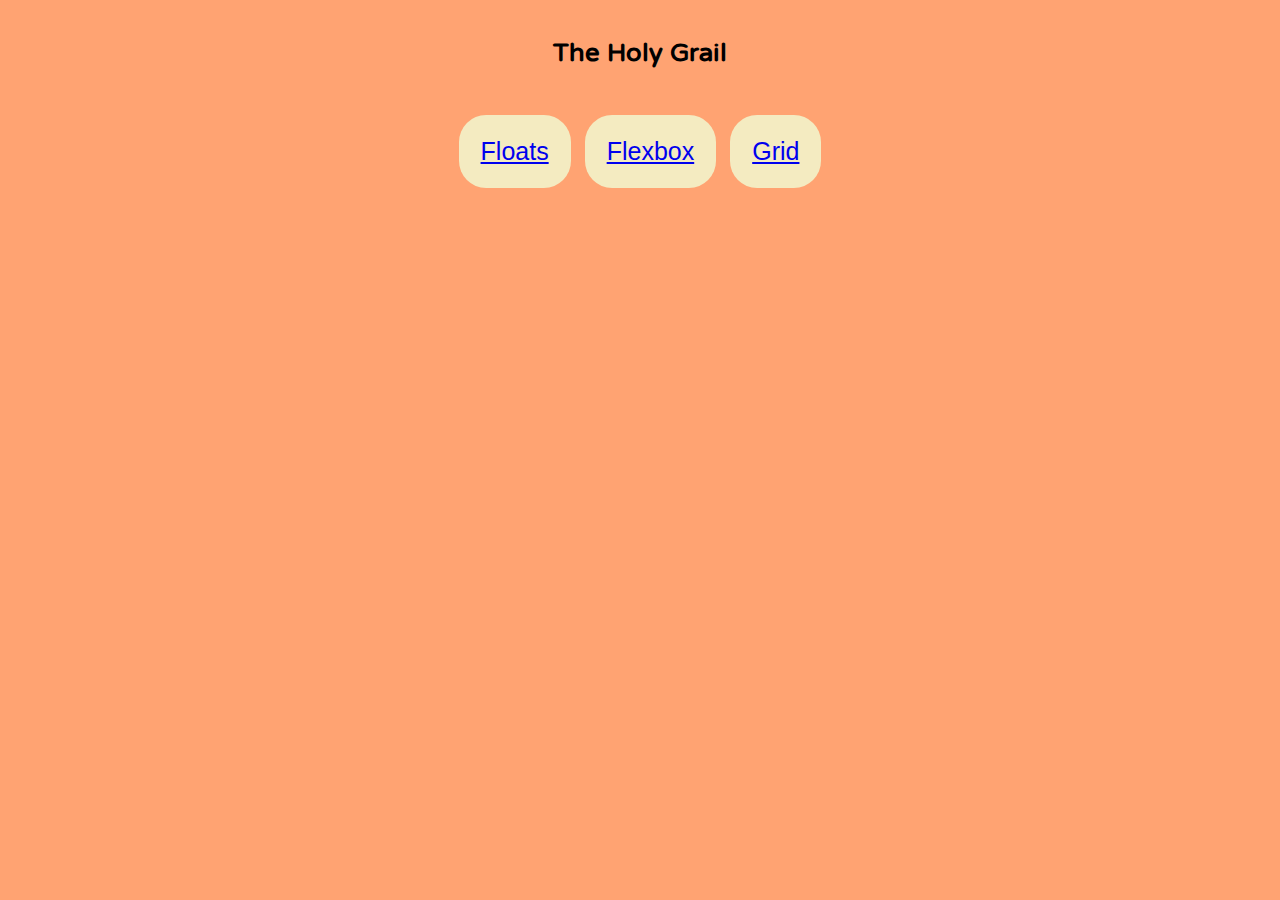
<file: index.html>
<!DOCTYPE html>
<html>
<head>
	<meta charset="UTF-8" />
    <meta name="viewport" content="width=device-width, initial-scale=1.0" />
    <link href="https://fonts.googleapis.com/css2?family=NTR&display=swap" rel="stylesheet">
<style>
	body {
  font-family: 'NTR', sans-serif;
  background-color: #ffa372
}
header h1 { 
 color: #00263b; 
} 
.button {
  border: none;
  border-radius: 27px;
  padding: 22px;
  text-decoration: none;
  text-align: center;
  display: inline-block;
  font-size: 25px;
  margin: 5px;
  cursor: pointer;
  background-color: #f4ebc1
}
</style>
</head>
<body>
<p style="text-align: center;">
  <h1 style="text-align: center;">The Holy Grail</h1>
  <p style="text-align: center;">
<button class="button"><a href="https://kims-holy-grail.netlify.app/floats">Floats</a></button>
<button class="button"><a href="https://kims-holy-grail.netlify.app/flexbox">Flexbox</a></button>
<button class="button"><a href="https://kims-holy-grail.netlify.app/grid">Grid</a></button>
</p>
</body>
</html>
</file>
